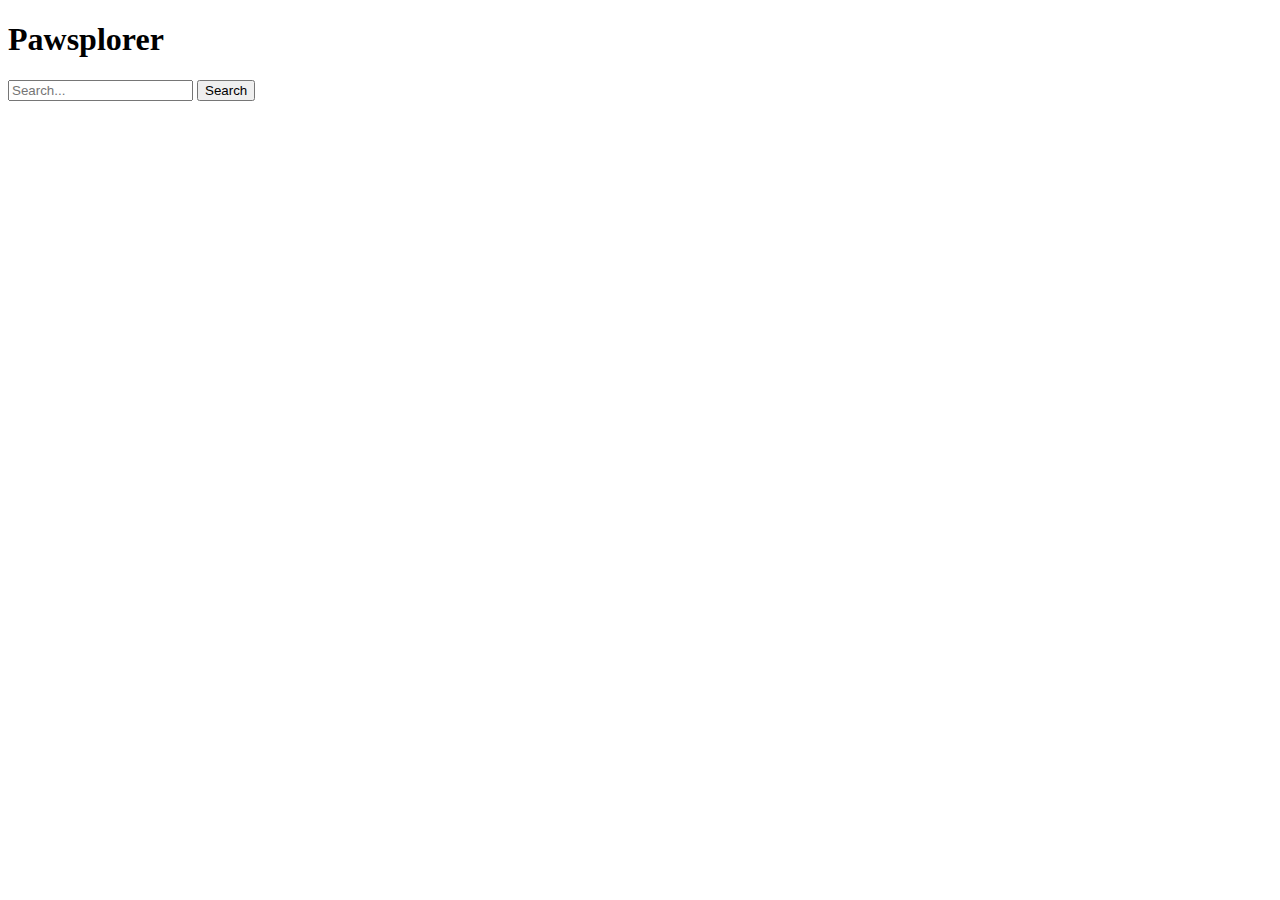
<file: Project_1/AIWeb Project 1/templates/search_form.html>
<!DOCTYPE html>
<html>
<head>
    <title>Search Engine</title>
</head>
<body>
    <h1>Pawsplorer</h1>
    <form action="/search" method="get">
        <input type="text" name="q" placeholder="Search..." required>
        <input type="submit" value="Search">
    </form>
</body>
</html>
</file>
